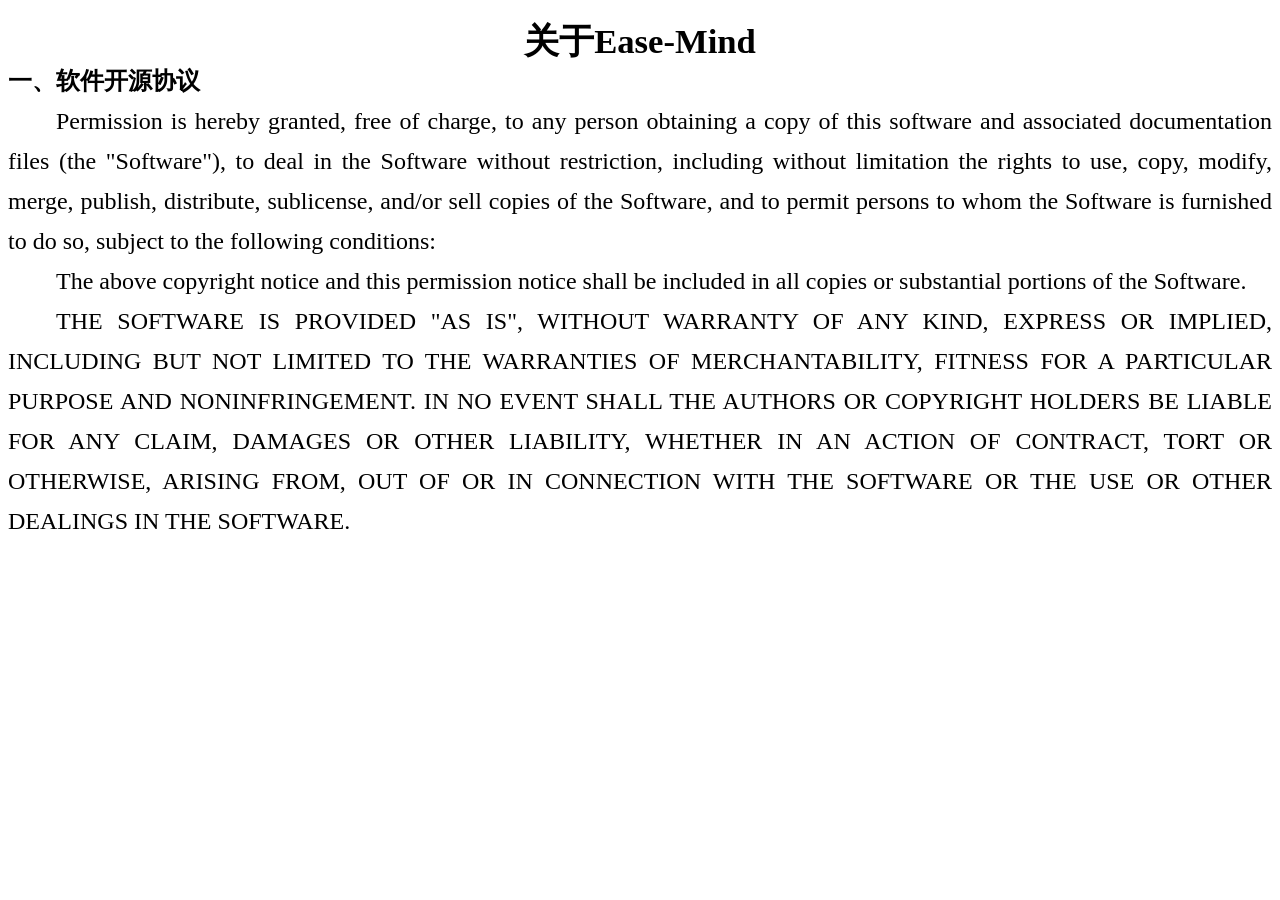
<file: frontend/关于Ease.html>
<html xmlns:o="urn:schemas-microsoft-com:office:office" xmlns:w="urn:schemas-microsoft-com:office:word" xmlns:dt="uuid:C2F41010-65B3-11d1-A29F-00AA00C14882" xmlns="http://www.w3.org/TR/REC-html40"><head><meta http-equiv=Content-Type  content="text/html; charset=utf-8" ><meta name=ProgId  content=Word.Document ><meta name=Generator  content="Microsoft Word 14" ><meta name=Originator  content="Microsoft Word 14" ><link rel=File-List  href="关于Ease.files/filelist.xml" ><title></title><!--[if gte mso 9]><xml><o:DocumentProperties><o:Author>宋梓辰</o:Author><o:LastAuthor>宋梓辰</o:LastAuthor><o:Revision>1</o:Revision><o:Pages>1</o:Pages><o:Lines>1</o:Lines><o:Paragraphs>1</o:Paragraphs></o:DocumentProperties><o:CustomDocumentProperties><o:KSOProductBuildVer dt:dt="string" >2052-12.1.26026.26026</o:KSOProductBuildVer><o:ICV dt:dt="string" >888C8655E4CFD78D5E05536A866CB42E_43</o:ICV></o:CustomDocumentProperties></xml><![endif]--><!--[if gte mso 9]><xml><o:OfficeDocumentSettings></o:OfficeDocumentSettings></xml><![endif]--><!--[if gte mso 9]><xml><w:WordDocument><w:BrowserLevel>MicrosoftInternetExplorer4</w:BrowserLevel><w:DisplayHorizontalDrawingGridEvery>0</w:DisplayHorizontalDrawingGridEvery><w:DisplayVerticalDrawingGridEvery>2</w:DisplayVerticalDrawingGridEvery><w:DocumentKind>DocumentNotSpecified</w:DocumentKind><w:DrawingGridVerticalSpacing>7.8 磅</w:DrawingGridVerticalSpacing><w:PunctuationKerning></w:PunctuationKerning><w:View>Web</w:View><w:Compatibility><w:AdjustLineHeightInTable/><w:DontGrowAutofit/><w:BalanceSingleByteDoubleByteWidth/><w:DoNotExpandShiftReturn/><w:UseFELayout/></w:Compatibility><w:Zoom>0</w:Zoom></w:WordDocument></xml><![endif]--><!--[if gte mso 9]><xml><w:LatentStyles DefLockedState="false"  DefUnhideWhenUsed="true"  DefSemiHidden="true"  DefQFormat="false"  DefPriority="99"  LatentStyleCount="260" >
<w:LsdException Locked="false"  Priority="99"  SemiHidden="false"  Name="Normal" ></w:LsdException>
<w:LsdException Locked="false"  Priority="0"  SemiHidden="false"  UnhideWhenUsed="false"  QFormat="true"  Name="heading 1" ></w:LsdException>
<w:LsdException Locked="false"  Priority="0"  SemiHidden="false"  UnhideWhenUsed="false"  QFormat="true"  Name="heading 2" ></w:LsdException>
<w:LsdException Locked="false"  Priority="0"  SemiHidden="false"  UnhideWhenUsed="false"  QFormat="true"  Name="heading 3" ></w:LsdException>
<w:LsdException Locked="false"  Priority="0"  SemiHidden="false"  UnhideWhenUsed="false"  QFormat="true"  Name="heading 4" ></w:LsdException>
<w:LsdException Locked="false"  Priority="0"  SemiHidden="false"  UnhideWhenUsed="false"  QFormat="true"  Name="heading 5" ></w:LsdException>
<w:LsdException Locked="false"  Priority="0"  SemiHidden="false"  UnhideWhenUsed="false"  QFormat="true"  Name="heading 6" ></w:LsdException>
<w:LsdException Locked="false"  Priority="0"  SemiHidden="false"  UnhideWhenUsed="false"  QFormat="true"  Name="heading 7" ></w:LsdException>
<w:LsdException Locked="false"  Priority="0"  SemiHidden="false"  UnhideWhenUsed="false"  QFormat="true"  Name="heading 8" ></w:LsdException>
<w:LsdException Locked="false"  Priority="0"  SemiHidden="false"  UnhideWhenUsed="false"  QFormat="true"  Name="heading 9" ></w:LsdException>
<w:LsdException Locked="false"  Priority="0"  SemiHidden="false"  UnhideWhenUsed="false"  Name="index 1" ></w:LsdException>
<w:LsdException Locked="false"  Priority="0"  SemiHidden="false"  UnhideWhenUsed="false"  Name="index 2" ></w:LsdException>
<w:LsdException Locked="false"  Priority="0"  SemiHidden="false"  UnhideWhenUsed="false"  Name="index 3" ></w:LsdException>
<w:LsdException Locked="false"  Priority="0"  SemiHidden="false"  UnhideWhenUsed="false"  Name="index 4" ></w:LsdException>
<w:LsdException Locked="false"  Priority="0"  SemiHidden="false"  UnhideWhenUsed="false"  Name="index 5" ></w:LsdException>
<w:LsdException Locked="false"  Priority="0"  SemiHidden="false"  UnhideWhenUsed="false"  Name="index 6" ></w:LsdException>
<w:LsdException Locked="false"  Priority="0"  SemiHidden="false"  UnhideWhenUsed="false"  Name="index 7" ></w:LsdException>
<w:LsdException Locked="false"  Priority="0"  SemiHidden="false"  UnhideWhenUsed="false"  Name="index 8" ></w:LsdException>
<w:LsdException Locked="false"  Priority="0"  SemiHidden="false"  UnhideWhenUsed="false"  Name="index 9" ></w:LsdException>
<w:LsdException Locked="false"  Priority="0"  SemiHidden="false"  UnhideWhenUsed="false"  Name="toc 1" ></w:LsdException>
<w:LsdException Locked="false"  Priority="0"  SemiHidden="false"  UnhideWhenUsed="false"  Name="toc 2" ></w:LsdException>
<w:LsdException Locked="false"  Priority="0"  SemiHidden="false"  UnhideWhenUsed="false"  Name="toc 3" ></w:LsdException>
<w:LsdException Locked="false"  Priority="0"  SemiHidden="false"  UnhideWhenUsed="false"  Name="toc 4" ></w:LsdException>
<w:LsdException Locked="false"  Priority="0"  SemiHidden="false"  UnhideWhenUsed="false"  Name="toc 5" ></w:LsdException>
<w:LsdException Locked="false"  Priority="0"  SemiHidden="false"  UnhideWhenUsed="false"  Name="toc 6" ></w:LsdException>
<w:LsdException Locked="false"  Priority="0"  SemiHidden="false"  UnhideWhenUsed="false"  Name="toc 7" ></w:LsdException>
<w:LsdException Locked="false"  Priority="0"  SemiHidden="false"  UnhideWhenUsed="false"  Name="toc 8" ></w:LsdException>
<w:LsdException Locked="false"  Priority="0"  SemiHidden="false"  UnhideWhenUsed="false"  Name="toc 9" ></w:LsdException>
<w:LsdException Locked="false"  Priority="0"  SemiHidden="false"  UnhideWhenUsed="false"  Name="Normal Indent" ></w:LsdException>
<w:LsdException Locked="false"  Priority="0"  SemiHidden="false"  UnhideWhenUsed="false"  Name="footnote text" ></w:LsdException>
<w:LsdException Locked="false"  Priority="0"  SemiHidden="false"  UnhideWhenUsed="false"  Name="annotation text" ></w:LsdException>
<w:LsdException Locked="false"  Priority="0"  SemiHidden="false"  UnhideWhenUsed="false"  Name="header" ></w:LsdException>
<w:LsdException Locked="false"  Priority="0"  SemiHidden="false"  UnhideWhenUsed="false"  Name="footer" ></w:LsdException>
<w:LsdException Locked="false"  Priority="0"  SemiHidden="false"  UnhideWhenUsed="false"  Name="index heading" ></w:LsdException>
<w:LsdException Locked="false"  Priority="0"  SemiHidden="false"  UnhideWhenUsed="false"  QFormat="true"  Name="caption" ></w:LsdException>
<w:LsdException Locked="false"  Priority="0"  SemiHidden="false"  UnhideWhenUsed="false"  Name="table of figures" ></w:LsdException>
<w:LsdException Locked="false"  Priority="0"  SemiHidden="false"  UnhideWhenUsed="false"  Name="envelope address" ></w:LsdException>
<w:LsdException Locked="false"  Priority="0"  SemiHidden="false"  UnhideWhenUsed="false"  Name="envelope return" ></w:LsdException>
<w:LsdException Locked="false"  Priority="0"  SemiHidden="false"  UnhideWhenUsed="false"  Name="footnote reference" ></w:LsdException>
<w:LsdException Locked="false"  Priority="0"  SemiHidden="false"  UnhideWhenUsed="false"  Name="annotation reference" ></w:LsdException>
<w:LsdException Locked="false"  Priority="0"  SemiHidden="false"  UnhideWhenUsed="false"  Name="line number" ></w:LsdException>
<w:LsdException Locked="false"  Priority="0"  SemiHidden="false"  UnhideWhenUsed="false"  Name="page number" ></w:LsdException>
<w:LsdException Locked="false"  Priority="0"  SemiHidden="false"  UnhideWhenUsed="false"  Name="endnote reference" ></w:LsdException>
<w:LsdException Locked="false"  Priority="0"  SemiHidden="false"  UnhideWhenUsed="false"  Name="endnote text" ></w:LsdException>
<w:LsdException Locked="false"  Priority="0"  SemiHidden="false"  UnhideWhenUsed="false"  Name="table of authorities" ></w:LsdException>
<w:LsdException Locked="false"  Priority="0"  SemiHidden="false"  UnhideWhenUsed="false"  Name="macro" ></w:LsdException>
<w:LsdException Locked="false"  Priority="0"  SemiHidden="false"  UnhideWhenUsed="false"  Name="toa heading" ></w:LsdException>
<w:LsdException Locked="false"  Priority="0"  SemiHidden="false"  UnhideWhenUsed="false"  Name="List" ></w:LsdException>
<w:LsdException Locked="false"  Priority="0"  SemiHidden="false"  UnhideWhenUsed="false"  Name="List Bullet" ></w:LsdException>
<w:LsdException Locked="false"  Priority="0"  SemiHidden="false"  UnhideWhenUsed="false"  Name="List Number" ></w:LsdException>
<w:LsdException Locked="false"  Priority="0"  SemiHidden="false"  UnhideWhenUsed="false"  Name="List 2" ></w:LsdException>
<w:LsdException Locked="false"  Priority="0"  SemiHidden="false"  UnhideWhenUsed="false"  Name="List 3" ></w:LsdException>
<w:LsdException Locked="false"  Priority="0"  SemiHidden="false"  UnhideWhenUsed="false"  Name="List 4" ></w:LsdException>
<w:LsdException Locked="false"  Priority="0"  SemiHidden="false"  UnhideWhenUsed="false"  Name="List 5" ></w:LsdException>
<w:LsdException Locked="false"  Priority="0"  SemiHidden="false"  UnhideWhenUsed="false"  Name="List Bullet 2" ></w:LsdException>
<w:LsdException Locked="false"  Priority="0"  SemiHidden="false"  UnhideWhenUsed="false"  Name="List Bullet 3" ></w:LsdException>
<w:LsdException Locked="false"  Priority="0"  SemiHidden="false"  UnhideWhenUsed="false"  Name="List Bullet 4" ></w:LsdException>
<w:LsdException Locked="false"  Priority="0"  SemiHidden="false"  UnhideWhenUsed="false"  Name="List Bullet 5" ></w:LsdException>
<w:LsdException Locked="false"  Priority="0"  SemiHidden="false"  UnhideWhenUsed="false"  Name="List Number 2" ></w:LsdException>
<w:LsdException Locked="false"  Priority="0"  SemiHidden="false"  UnhideWhenUsed="false"  Name="List Number 3" ></w:LsdException>
<w:LsdException Locked="false"  Priority="0"  SemiHidden="false"  UnhideWhenUsed="false"  Name="List Number 4" ></w:LsdException>
<w:LsdException Locked="false"  Priority="0"  SemiHidden="false"  UnhideWhenUsed="false"  Name="List Number 5" ></w:LsdException>
<w:LsdException Locked="false"  Priority="0"  SemiHidden="false"  UnhideWhenUsed="false"  QFormat="true"  Name="Title" ></w:LsdException>
<w:LsdException Locked="false"  Priority="0"  SemiHidden="false"  UnhideWhenUsed="false"  Name="Closing" ></w:LsdException>
<w:LsdException Locked="false"  Priority="0"  SemiHidden="false"  UnhideWhenUsed="false"  Name="Signature" ></w:LsdException>
<w:LsdException Locked="false"  Priority="99"  SemiHidden="false"  Name="Default Paragraph Font" ></w:LsdException>
<w:LsdException Locked="false"  Priority="0"  SemiHidden="false"  UnhideWhenUsed="false"  Name="Body Text" ></w:LsdException>
<w:LsdException Locked="false"  Priority="0"  SemiHidden="false"  UnhideWhenUsed="false"  Name="Body Text Indent" ></w:LsdException>
<w:LsdException Locked="false"  Priority="0"  SemiHidden="false"  UnhideWhenUsed="false"  Name="List Continue" ></w:LsdException>
<w:LsdException Locked="false"  Priority="0"  SemiHidden="false"  UnhideWhenUsed="false"  Name="List Continue 2" ></w:LsdException>
<w:LsdException Locked="false"  Priority="0"  SemiHidden="false"  UnhideWhenUsed="false"  Name="List Continue 3" ></w:LsdException>
<w:LsdException Locked="false"  Priority="0"  SemiHidden="false"  UnhideWhenUsed="false"  Name="List Continue 4" ></w:LsdException>
<w:LsdException Locked="false"  Priority="0"  SemiHidden="false"  UnhideWhenUsed="false"  Name="List Continue 5" ></w:LsdException>
<w:LsdException Locked="false"  Priority="0"  SemiHidden="false"  UnhideWhenUsed="false"  Name="Message Header" ></w:LsdException>
<w:LsdException Locked="false"  Priority="0"  SemiHidden="false"  UnhideWhenUsed="false"  QFormat="true"  Name="Subtitle" ></w:LsdException>
<w:LsdException Locked="false"  Priority="0"  SemiHidden="false"  UnhideWhenUsed="false"  Name="Salutation" ></w:LsdException>
<w:LsdException Locked="false"  Priority="0"  SemiHidden="false"  UnhideWhenUsed="false"  Name="Date" ></w:LsdException>
<w:LsdException Locked="false"  Priority="0"  SemiHidden="false"  UnhideWhenUsed="false"  Name="Body Text First Indent" ></w:LsdException>
<w:LsdException Locked="false"  Priority="0"  SemiHidden="false"  UnhideWhenUsed="false"  Name="Body Text First Indent 2" ></w:LsdException>
<w:LsdException Locked="false"  Priority="0"  SemiHidden="false"  UnhideWhenUsed="false"  Name="Note Heading" ></w:LsdException>
<w:LsdException Locked="false"  Priority="0"  SemiHidden="false"  UnhideWhenUsed="false"  Name="Body Text 2" ></w:LsdException>
<w:LsdException Locked="false"  Priority="0"  SemiHidden="false"  UnhideWhenUsed="false"  Name="Body Text 3" ></w:LsdException>
<w:LsdException Locked="false"  Priority="0"  SemiHidden="false"  UnhideWhenUsed="false"  Name="Body Text Indent 2" ></w:LsdException>
<w:LsdException Locked="false"  Priority="0"  SemiHidden="false"  UnhideWhenUsed="false"  Name="Body Text Indent 3" ></w:LsdException>
<w:LsdException Locked="false"  Priority="0"  SemiHidden="false"  UnhideWhenUsed="false"  Name="Block Text" ></w:LsdException>
<w:LsdException Locked="false"  Priority="0"  SemiHidden="false"  UnhideWhenUsed="false"  Name="Hyperlink" ></w:LsdException>
<w:LsdException Locked="false"  Priority="0"  SemiHidden="false"  UnhideWhenUsed="false"  Name="FollowedHyperlink" ></w:LsdException>
<w:LsdException Locked="false"  Priority="0"  SemiHidden="false"  UnhideWhenUsed="false"  QFormat="true"  Name="Strong" ></w:LsdException>
<w:LsdException Locked="false"  Priority="0"  SemiHidden="false"  UnhideWhenUsed="false"  QFormat="true"  Name="Emphasis" ></w:LsdException>
<w:LsdException Locked="false"  Priority="0"  SemiHidden="false"  UnhideWhenUsed="false"  Name="Document Map" ></w:LsdException>
<w:LsdException Locked="false"  Priority="0"  SemiHidden="false"  UnhideWhenUsed="false"  Name="Plain Text" ></w:LsdException>
<w:LsdException Locked="false"  Priority="0"  SemiHidden="false"  UnhideWhenUsed="false"  Name="E-mail Signature" ></w:LsdException>
<w:LsdException Locked="false"  Priority="0"  SemiHidden="false"  UnhideWhenUsed="false"  Name="Normal (Web)" ></w:LsdException>
<w:LsdException Locked="false"  Priority="0"  SemiHidden="false"  UnhideWhenUsed="false"  Name="HTML Acronym" ></w:LsdException>
<w:LsdException Locked="false"  Priority="0"  SemiHidden="false"  UnhideWhenUsed="false"  Name="HTML Address" ></w:LsdException>
<w:LsdException Locked="false"  Priority="0"  SemiHidden="false"  UnhideWhenUsed="false"  Name="HTML Cite" ></w:LsdException>
<w:LsdException Locked="false"  Priority="0"  SemiHidden="false"  UnhideWhenUsed="false"  Name="HTML Code" ></w:LsdException>
<w:LsdException Locked="false"  Priority="0"  SemiHidden="false"  UnhideWhenUsed="false"  Name="HTML Definition" ></w:LsdException>
<w:LsdException Locked="false"  Priority="0"  SemiHidden="false"  UnhideWhenUsed="false"  Name="HTML Keyboard" ></w:LsdException>
<w:LsdException Locked="false"  Priority="0"  SemiHidden="false"  UnhideWhenUsed="false"  Name="HTML Preformatted" ></w:LsdException>
<w:LsdException Locked="false"  Priority="0"  SemiHidden="false"  UnhideWhenUsed="false"  Name="HTML Sample" ></w:LsdException>
<w:LsdException Locked="false"  Priority="0"  SemiHidden="false"  UnhideWhenUsed="false"  Name="HTML Typewriter" ></w:LsdException>
<w:LsdException Locked="false"  Priority="0"  SemiHidden="false"  UnhideWhenUsed="false"  Name="HTML Variable" ></w:LsdException>
<w:LsdException Locked="false"  Priority="99"  SemiHidden="false"  Name="Normal Table" ></w:LsdException>
<w:LsdException Locked="false"  Priority="0"  SemiHidden="false"  UnhideWhenUsed="false"  Name="annotation subject" ></w:LsdException>
<w:LsdException Locked="false"  Priority="99"  SemiHidden="false"  Name="No List" ></w:LsdException>
<w:LsdException Locked="false"  Priority="99"  SemiHidden="false"  Name="1 / a / i" ></w:LsdException>
<w:LsdException Locked="false"  Priority="99"  SemiHidden="false"  Name="1 / 1.1 / 1.1.1" ></w:LsdException>
<w:LsdException Locked="false"  Priority="99"  SemiHidden="false"  Name="Article / Section" ></w:LsdException>
<w:LsdException Locked="false"  Priority="99"  SemiHidden="false"  Name="Table Simple 1" ></w:LsdException>
<w:LsdException Locked="false"  Priority="99"  SemiHidden="false"  Name="Table Simple 2" ></w:LsdException>
<w:LsdException Locked="false"  Priority="99"  SemiHidden="false"  Name="Table Simple 3" ></w:LsdException>
<w:LsdException Locked="false"  Priority="99"  SemiHidden="false"  Name="Table Classic 1" ></w:LsdException>
<w:LsdException Locked="false"  Priority="99"  SemiHidden="false"  Name="Table Classic 2" ></w:LsdException>
<w:LsdException Locked="false"  Priority="99"  SemiHidden="false"  Name="Table Classic 3" ></w:LsdException>
<w:LsdException Locked="false"  Priority="99"  SemiHidden="false"  Name="Table Classic 4" ></w:LsdException>
<w:LsdException Locked="false"  Priority="99"  SemiHidden="false"  Name="Table Colorful 1" ></w:LsdException>
<w:LsdException Locked="false"  Priority="99"  SemiHidden="false"  Name="Table Colorful 2" ></w:LsdException>
<w:LsdException Locked="false"  Priority="99"  SemiHidden="false"  Name="Table Colorful 3" ></w:LsdException>
<w:LsdException Locked="false"  Priority="99"  SemiHidden="false"  Name="Table Columns 1" ></w:LsdException>
<w:LsdException Locked="false"  Priority="99"  SemiHidden="false"  Name="Table Columns 2" ></w:LsdException>
<w:LsdException Locked="false"  Priority="99"  SemiHidden="false"  Name="Table Columns 3" ></w:LsdException>
<w:LsdException Locked="false"  Priority="99"  SemiHidden="false"  Name="Table Columns 4" ></w:LsdException>
<w:LsdException Locked="false"  Priority="99"  SemiHidden="false"  Name="Table Columns 5" ></w:LsdException>
<w:LsdException Locked="false"  Priority="99"  SemiHidden="false"  Name="Table Grid 1" ></w:LsdException>
<w:LsdException Locked="false"  Priority="99"  SemiHidden="false"  Name="Table Grid 2" ></w:LsdException>
<w:LsdException Locked="false"  Priority="99"  SemiHidden="false"  Name="Table Grid 3" ></w:LsdException>
<w:LsdException Locked="false"  Priority="99"  SemiHidden="false"  Name="Table Grid 4" ></w:LsdException>
<w:LsdException Locked="false"  Priority="99"  SemiHidden="false"  Name="Table Grid 5" ></w:LsdException>
<w:LsdException Locked="false"  Priority="99"  SemiHidden="false"  Name="Table Grid 6" ></w:LsdException>
<w:LsdException Locked="false"  Priority="99"  SemiHidden="false"  Name="Table Grid 7" ></w:LsdException>
<w:LsdException Locked="false"  Priority="99"  SemiHidden="false"  Name="Table Grid 8" ></w:LsdException>
<w:LsdException Locked="false"  Priority="99"  SemiHidden="false"  Name="Table List 1" ></w:LsdException>
<w:LsdException Locked="false"  Priority="99"  SemiHidden="false"  Name="Table List 2" ></w:LsdException>
<w:LsdException Locked="false"  Priority="99"  SemiHidden="false"  Name="Table List 3" ></w:LsdException>
<w:LsdException Locked="false"  Priority="99"  SemiHidden="false"  Name="Table List 4" ></w:LsdException>
<w:LsdException Locked="false"  Priority="99"  SemiHidden="false"  Name="Table List 5" ></w:LsdException>
<w:LsdException Locked="false"  Priority="99"  SemiHidden="false"  Name="Table List 6" ></w:LsdException>
<w:LsdException Locked="false"  Priority="99"  SemiHidden="false"  Name="Table List 7" ></w:LsdException>
<w:LsdException Locked="false"  Priority="99"  SemiHidden="false"  Name="Table List 8" ></w:LsdException>
<w:LsdException Locked="false"  Priority="99"  SemiHidden="false"  Name="Table 3D effects 1" ></w:LsdException>
<w:LsdException Locked="false"  Priority="99"  SemiHidden="false"  Name="Table 3D effects 2" ></w:LsdException>
<w:LsdException Locked="false"  Priority="99"  SemiHidden="false"  Name="Table 3D effects 3" ></w:LsdException>
<w:LsdException Locked="false"  Priority="99"  SemiHidden="false"  Name="Table Contemporary" ></w:LsdException>
<w:LsdException Locked="false"  Priority="99"  SemiHidden="false"  Name="Table Elegant" ></w:LsdException>
<w:LsdException Locked="false"  Priority="99"  SemiHidden="false"  Name="Table Professional" ></w:LsdException>
<w:LsdException Locked="false"  Priority="99"  SemiHidden="false"  Name="Table Subtle 1" ></w:LsdException>
<w:LsdException Locked="false"  Priority="99"  SemiHidden="false"  Name="Table Subtle 2" ></w:LsdException>
<w:LsdException Locked="false"  Priority="99"  SemiHidden="false"  Name="Table Web 1" ></w:LsdException>
<w:LsdException Locked="false"  Priority="99"  SemiHidden="false"  Name="Table Web 2" ></w:LsdException>
<w:LsdException Locked="false"  Priority="99"  SemiHidden="false"  Name="Table Web 3" ></w:LsdException>
<w:LsdException Locked="false"  Priority="0"  SemiHidden="false"  UnhideWhenUsed="false"  Name="Balloon Text" ></w:LsdException>
<w:LsdException Locked="false"  Priority="99"  SemiHidden="false"  Name="Table Grid" ></w:LsdException>
<w:LsdException Locked="false"  Priority="99"  SemiHidden="false"  Name="Table Theme" ></w:LsdException>
<w:LsdException Locked="false"  Priority="99"  SemiHidden="false"  Name="Placeholder Text" ></w:LsdException>
<w:LsdException Locked="false"  Priority="99"  SemiHidden="false"  Name="No Spacing" ></w:LsdException>
<w:LsdException Locked="false"  Priority="99"  SemiHidden="false"  Name="Light Shading" ></w:LsdException>
<w:LsdException Locked="false"  Priority="99"  SemiHidden="false"  Name="Light List" ></w:LsdException>
<w:LsdException Locked="false"  Priority="99"  SemiHidden="false"  Name="Light Grid" ></w:LsdException>
<w:LsdException Locked="false"  Priority="99"  SemiHidden="false"  Name="Medium Shading 1" ></w:LsdException>
<w:LsdException Locked="false"  Priority="99"  SemiHidden="false"  Name="Medium Shading 2" ></w:LsdException>
<w:LsdException Locked="false"  Priority="99"  SemiHidden="false"  Name="Medium List 1" ></w:LsdException>
<w:LsdException Locked="false"  Priority="99"  SemiHidden="false"  Name="Medium List 2" ></w:LsdException>
<w:LsdException Locked="false"  Priority="99"  SemiHidden="false"  Name="Medium Grid 1" ></w:LsdException>
<w:LsdException Locked="false"  Priority="99"  SemiHidden="false"  Name="Medium Grid 2" ></w:LsdException>
<w:LsdException Locked="false"  Priority="99"  SemiHidden="false"  Name="Medium Grid 3" ></w:LsdException>
<w:LsdException Locked="false"  Priority="99"  SemiHidden="false"  Name="Dark List" ></w:LsdException>
<w:LsdException Locked="false"  Priority="99"  SemiHidden="false"  Name="Colorful Shading" ></w:LsdException>
<w:LsdException Locked="false"  Priority="99"  SemiHidden="false"  Name="Colorful List" ></w:LsdException>
<w:LsdException Locked="false"  Priority="99"  SemiHidden="false"  Name="Colorful Grid" ></w:LsdException>
<w:LsdException Locked="false"  Priority="99"  SemiHidden="false"  Name="Light Shading Accent 1" ></w:LsdException>
<w:LsdException Locked="false"  Priority="99"  SemiHidden="false"  Name="Light List Accent 1" ></w:LsdException>
<w:LsdException Locked="false"  Priority="99"  SemiHidden="false"  Name="Light Grid Accent 1" ></w:LsdException>
<w:LsdException Locked="false"  Priority="99"  SemiHidden="false"  Name="Medium Shading 1 Accent 1" ></w:LsdException>
<w:LsdException Locked="false"  Priority="99"  SemiHidden="false"  Name="Medium Shading 2 Accent 1" ></w:LsdException>
<w:LsdException Locked="false"  Priority="99"  SemiHidden="false"  Name="Medium List 1 Accent 1" ></w:LsdException>
<w:LsdException Locked="false"  Priority="99"  SemiHidden="false"  Name="List Paragraph" ></w:LsdException>
<w:LsdException Locked="false"  Priority="99"  SemiHidden="false"  Name="Quote" ></w:LsdException>
<w:LsdException Locked="false"  Priority="99"  SemiHidden="false"  Name="Intense Quote" ></w:LsdException>
<w:LsdException Locked="false"  Priority="99"  SemiHidden="false"  Name="Medium List 2 Accent 1" ></w:LsdException>
<w:LsdException Locked="false"  Priority="99"  SemiHidden="false"  Name="Medium Grid 1 Accent 1" ></w:LsdException>
<w:LsdException Locked="false"  Priority="99"  SemiHidden="false"  Name="Medium Grid 2 Accent 1" ></w:LsdException>
<w:LsdException Locked="false"  Priority="99"  SemiHidden="false"  Name="Medium Grid 3 Accent 1" ></w:LsdException>
<w:LsdException Locked="false"  Priority="99"  SemiHidden="false"  Name="Dark List Accent 1" ></w:LsdException>
<w:LsdException Locked="false"  Priority="99"  SemiHidden="false"  Name="Colorful Shading Accent 1" ></w:LsdException>
<w:LsdException Locked="false"  Priority="99"  SemiHidden="false"  Name="Colorful List Accent 1" ></w:LsdException>
<w:LsdException Locked="false"  Priority="99"  SemiHidden="false"  Name="Colorful Grid Accent 1" ></w:LsdException>
<w:LsdException Locked="false"  Priority="99"  SemiHidden="false"  Name="Light Shading Accent 2" ></w:LsdException>
<w:LsdException Locked="false"  Priority="99"  SemiHidden="false"  Name="Light List Accent 2" ></w:LsdException>
<w:LsdException Locked="false"  Priority="99"  SemiHidden="false"  Name="Light Grid Accent 2" ></w:LsdException>
<w:LsdException Locked="false"  Priority="99"  SemiHidden="false"  Name="Medium Shading 1 Accent 2" ></w:LsdException>
<w:LsdException Locked="false"  Priority="99"  SemiHidden="false"  Name="Medium Shading 2 Accent 2" ></w:LsdException>
<w:LsdException Locked="false"  Priority="99"  SemiHidden="false"  Name="Medium List 1 Accent 2" ></w:LsdException>
<w:LsdException Locked="false"  Priority="99"  SemiHidden="false"  Name="Medium List 2 Accent 2" ></w:LsdException>
<w:LsdException Locked="false"  Priority="99"  SemiHidden="false"  Name="Medium Grid 1 Accent 2" ></w:LsdException>
<w:LsdException Locked="false"  Priority="99"  SemiHidden="false"  Name="Medium Grid 2 Accent 2" ></w:LsdException>
<w:LsdException Locked="false"  Priority="99"  SemiHidden="false"  Name="Medium Grid 3 Accent 2" ></w:LsdException>
<w:LsdException Locked="false"  Priority="99"  SemiHidden="false"  Name="Dark List Accent 2" ></w:LsdException>
<w:LsdException Locked="false"  Priority="99"  SemiHidden="false"  Name="Colorful Shading Accent 2" ></w:LsdException>
<w:LsdException Locked="false"  Priority="99"  SemiHidden="false"  Name="Colorful List Accent 2" ></w:LsdException>
<w:LsdException Locked="false"  Priority="99"  SemiHidden="false"  Name="Colorful Grid Accent 2" ></w:LsdException>
<w:LsdException Locked="false"  Priority="99"  SemiHidden="false"  Name="Light Shading Accent 3" ></w:LsdException>
<w:LsdException Locked="false"  Priority="99"  SemiHidden="false"  Name="Light List Accent 3" ></w:LsdException>
<w:LsdException Locked="false"  Priority="99"  SemiHidden="false"  Name="Light Grid Accent 3" ></w:LsdException>
<w:LsdException Locked="false"  Priority="99"  SemiHidden="false"  Name="Medium Shading 1 Accent 3" ></w:LsdException>
<w:LsdException Locked="false"  Priority="99"  SemiHidden="false"  Name="Medium Shading 2 Accent 3" ></w:LsdException>
<w:LsdException Locked="false"  Priority="99"  SemiHidden="false"  Name="Medium List 1 Accent 3" ></w:LsdException>
<w:LsdException Locked="false"  Priority="99"  SemiHidden="false"  Name="Medium List 2 Accent 3" ></w:LsdException>
<w:LsdException Locked="false"  Priority="99"  SemiHidden="false"  Name="Medium Grid 1 Accent 3" ></w:LsdException>
<w:LsdException Locked="false"  Priority="99"  SemiHidden="false"  Name="Medium Grid 2 Accent 3" ></w:LsdException>
<w:LsdException Locked="false"  Priority="99"  SemiHidden="false"  Name="Medium Grid 3 Accent 3" ></w:LsdException>
<w:LsdException Locked="false"  Priority="99"  SemiHidden="false"  Name="Dark List Accent 3" ></w:LsdException>
<w:LsdException Locked="false"  Priority="99"  SemiHidden="false"  Name="Colorful Shading Accent 3" ></w:LsdException>
<w:LsdException Locked="false"  Priority="99"  SemiHidden="false"  Name="Colorful List Accent 3" ></w:LsdException>
<w:LsdException Locked="false"  Priority="99"  SemiHidden="false"  Name="Colorful Grid Accent 3" ></w:LsdException>
<w:LsdException Locked="false"  Priority="99"  SemiHidden="false"  Name="Light Shading Accent 4" ></w:LsdException>
<w:LsdException Locked="false"  Priority="99"  SemiHidden="false"  Name="Light List Accent 4" ></w:LsdException>
<w:LsdException Locked="false"  Priority="99"  SemiHidden="false"  Name="Light Grid Accent 4" ></w:LsdException>
<w:LsdException Locked="false"  Priority="99"  SemiHidden="false"  Name="Medium Shading 1 Accent 4" ></w:LsdException>
<w:LsdException Locked="false"  Priority="99"  SemiHidden="false"  Name="Medium Shading 2 Accent 4" ></w:LsdException>
<w:LsdException Locked="false"  Priority="99"  SemiHidden="false"  Name="Medium List 1 Accent 4" ></w:LsdException>
<w:LsdException Locked="false"  Priority="99"  SemiHidden="false"  Name="Medium List 2 Accent 4" ></w:LsdException>
<w:LsdException Locked="false"  Priority="99"  SemiHidden="false"  Name="Medium Grid 1 Accent 4" ></w:LsdException>
<w:LsdException Locked="false"  Priority="99"  SemiHidden="false"  Name="Medium Grid 2 Accent 4" ></w:LsdException>
<w:LsdException Locked="false"  Priority="99"  SemiHidden="false"  Name="Medium Grid 3 Accent 4" ></w:LsdException>
<w:LsdException Locked="false"  Priority="99"  SemiHidden="false"  Name="Dark List Accent 4" ></w:LsdException>
<w:LsdException Locked="false"  Priority="99"  SemiHidden="false"  Name="Colorful Shading Accent 4" ></w:LsdException>
<w:LsdException Locked="false"  Priority="99"  SemiHidden="false"  Name="Colorful List Accent 4" ></w:LsdException>
<w:LsdException Locked="false"  Priority="99"  SemiHidden="false"  Name="Colorful Grid Accent 4" ></w:LsdException>
<w:LsdException Locked="false"  Priority="99"  SemiHidden="false"  Name="Light Shading Accent 5" ></w:LsdException>
<w:LsdException Locked="false"  Priority="99"  SemiHidden="false"  Name="Light List Accent 5" ></w:LsdException>
<w:LsdException Locked="false"  Priority="99"  SemiHidden="false"  Name="Light Grid Accent 5" ></w:LsdException>
<w:LsdException Locked="false"  Priority="99"  SemiHidden="false"  Name="Medium Shading 1 Accent 5" ></w:LsdException>
<w:LsdException Locked="false"  Priority="99"  SemiHidden="false"  Name="Medium Shading 2 Accent 5" ></w:LsdException>
<w:LsdException Locked="false"  Priority="99"  SemiHidden="false"  Name="Medium List 1 Accent 5" ></w:LsdException>
<w:LsdException Locked="false"  Priority="99"  SemiHidden="false"  Name="Medium List 2 Accent 5" ></w:LsdException>
<w:LsdException Locked="false"  Priority="99"  SemiHidden="false"  Name="Medium Grid 1 Accent 5" ></w:LsdException>
<w:LsdException Locked="false"  Priority="99"  SemiHidden="false"  Name="Medium Grid 2 Accent 5" ></w:LsdException>
<w:LsdException Locked="false"  Priority="99"  SemiHidden="false"  Name="Medium Grid 3 Accent 5" ></w:LsdException>
<w:LsdException Locked="false"  Priority="99"  SemiHidden="false"  Name="Dark List Accent 5" ></w:LsdException>
<w:LsdException Locked="false"  Priority="99"  SemiHidden="false"  Name="Colorful Shading Accent 5" ></w:LsdException>
<w:LsdException Locked="false"  Priority="99"  SemiHidden="false"  Name="Colorful List Accent 5" ></w:LsdException>
<w:LsdException Locked="false"  Priority="99"  SemiHidden="false"  Name="Colorful Grid Accent 5" ></w:LsdException>
<w:LsdException Locked="false"  Priority="99"  SemiHidden="false"  Name="Light Shading Accent 6" ></w:LsdException>
<w:LsdException Locked="false"  Priority="99"  SemiHidden="false"  Name="Light List Accent 6" ></w:LsdException>
<w:LsdException Locked="false"  Priority="99"  SemiHidden="false"  Name="Light Grid Accent 6" ></w:LsdException>
<w:LsdException Locked="false"  Priority="99"  SemiHidden="false"  Name="Medium Shading 1 Accent 6" ></w:LsdException>
<w:LsdException Locked="false"  Priority="99"  SemiHidden="false"  Name="Medium Shading 2 Accent 6" ></w:LsdException>
<w:LsdException Locked="false"  Priority="99"  SemiHidden="false"  Name="Medium List 1 Accent 6" ></w:LsdException>
<w:LsdException Locked="false"  Priority="99"  SemiHidden="false"  Name="Medium List 2 Accent 6" ></w:LsdException>
<w:LsdException Locked="false"  Priority="99"  SemiHidden="false"  Name="Medium Grid 1 Accent 6" ></w:LsdException>
<w:LsdException Locked="false"  Priority="99"  SemiHidden="false"  Name="Medium Grid 2 Accent 6" ></w:LsdException>
<w:LsdException Locked="false"  Priority="99"  SemiHidden="false"  Name="Medium Grid 3 Accent 6" ></w:LsdException>
<w:LsdException Locked="false"  Priority="99"  SemiHidden="false"  Name="Dark List Accent 6" ></w:LsdException>
<w:LsdException Locked="false"  Priority="99"  SemiHidden="false"  Name="Colorful Shading Accent 6" ></w:LsdException>
<w:LsdException Locked="false"  Priority="99"  SemiHidden="false"  Name="Colorful List Accent 6" ></w:LsdException>
<w:LsdException Locked="false"  Priority="99"  SemiHidden="false"  Name="Colorful Grid Accent 6" ></w:LsdException>
</w:LatentStyles></xml><![endif]--><style>
@font-face{
font-family:"Times New Roman";
}

@font-face{
font-family:"宋体";
}

@font-face{
font-family:"Wingdings";
}

@font-face{
font-family:"Calibri";
}

@font-face{
font-family:"黑体";
}

@font-face{
font-family:"Times New Roman Regular";
}

p.MsoNormal{
mso-style-name:正文;
mso-style-noshow:yes;
mso-style-parent:"";
margin-top:0.0000pt;
margin-right:0.0000pt;
margin-bottom:0.0000pt;
margin-left:0.0000pt;
mso-pagination:none;
text-align:justify;
text-justify:inter-ideograph;
font-family:Calibri;
mso-fareast-font-family:宋体;
mso-bidi-font-family:'Times New Roman';
font-size:10.5000pt;
mso-font-kerning:1.0000pt;
}

h1{
mso-style-name:"标题 1";
mso-style-next:正文;
margin-top:5.0000pt;
margin-right:0.0000pt;
margin-bottom:5.0000pt;
margin-left:0.0000pt;
mso-margin-top-alt:auto;
mso-margin-bottom-alt:auto;
mso-pagination:widow-orphan;
text-align:left;
font-family:宋体;
font-weight:bold;
font-size:24.0000pt;
mso-font-kerning:22.0000pt;
}

h2{
mso-style-name:"标题 2";
mso-style-next:正文;
margin-top:5.0000pt;
margin-right:0.0000pt;
margin-bottom:5.0000pt;
margin-left:0.0000pt;
mso-margin-top-alt:auto;
mso-margin-bottom-alt:auto;
mso-pagination:widow-orphan;
text-align:left;
font-family:宋体;
font-weight:bold;
font-size:18.0000pt;
}

h3{
mso-style-name:"标题 3";
mso-style-next:正文;
margin-top:5.0000pt;
margin-right:0.0000pt;
margin-bottom:5.0000pt;
margin-left:0.0000pt;
mso-margin-top-alt:auto;
mso-margin-bottom-alt:auto;
mso-pagination:widow-orphan;
text-align:left;
font-family:宋体;
font-weight:bold;
font-size:13.5000pt;
}

h4{
mso-style-name:"标题 4";
mso-style-next:正文;
margin-top:5.0000pt;
margin-right:0.0000pt;
margin-bottom:5.0000pt;
margin-left:0.0000pt;
mso-margin-top-alt:auto;
mso-margin-bottom-alt:auto;
mso-pagination:widow-orphan;
text-align:left;
font-family:宋体;
font-weight:bold;
font-size:12.0000pt;
}

h5{
mso-style-name:"标题 5";
mso-style-next:正文;
margin-top:5.0000pt;
margin-right:0.0000pt;
margin-bottom:5.0000pt;
margin-left:0.0000pt;
mso-margin-top-alt:auto;
mso-margin-bottom-alt:auto;
mso-pagination:widow-orphan;
text-align:left;
font-family:宋体;
font-weight:bold;
font-size:10.0000pt;
}

h6{
mso-style-name:"标题 6";
mso-style-next:正文;
margin-top:5.0000pt;
margin-right:0.0000pt;
margin-bottom:5.0000pt;
margin-left:0.0000pt;
mso-margin-top-alt:auto;
mso-margin-bottom-alt:auto;
mso-pagination:widow-orphan;
text-align:left;
font-family:宋体;
font-weight:bold;
font-size:7.5000pt;
}

span.10{
font-family:'Times New Roman';
}

span.15{
font-family:'Times New Roman';
}

p.p{
mso-style-name:"普通\(网站\)";
margin-top:5.0000pt;
margin-right:0.0000pt;
margin-bottom:5.0000pt;
margin-left:0.0000pt;
mso-margin-top-alt:auto;
mso-margin-bottom-alt:auto;
mso-pagination:widow-orphan;
text-align:left;
font-family:'Times New Roman';
font-size:12.0000pt;
}

p.pre{
mso-style-name:"HTML 预设格式";
margin-top:0.0000pt;
margin-right:0.0000pt;
margin-bottom:0.0000pt;
margin-left:0.0000pt;
tab-stops:left blank 45.8000pt left blank 91.6000pt left blank 137.4000pt left blank 183.2000pt left blank 229.0000pt left blank 274.8000pt left blank 320.6000pt left blank 366.4000pt left blank 412.2000pt left blank 458.0000pt left blank 503.8000pt left blank 549.6000pt left blank 595.4000pt left blank 641.2000pt left blank 687.0000pt left blank 732.8000pt ;
mso-pagination:widow-orphan;
text-align:left;
font-family:宋体;
font-size:12.0000pt;
}

span.msoIns{
mso-style-type:export-only;
mso-style-name:"";
text-decoration:underline;
text-underline:single;
color:blue;
}

span.msoDel{
mso-style-type:export-only;
mso-style-name:"";
text-decoration:line-through;
color:red;
}

table.MsoNormalTable{
mso-style-name:普通表格;
mso-style-parent:"";
mso-style-noshow:yes;
mso-tstyle-rowband-size:0;
mso-tstyle-colband-size:0;
mso-padding-alt:0.0000pt 5.4000pt 0.0000pt 5.4000pt;
mso-para-margin:0pt;
mso-para-margin-bottom:.0001pt;
mso-pagination:widow-orphan;
font-family:'Times New Roman';
font-size:10.0000pt;
mso-ansi-language:#0400;
mso-fareast-language:#0400;
mso-bidi-language:#0400;
}
@page{mso-page-border-surround-header:no;
	mso-page-border-surround-footer:no;
	mso-facing-pages:yes;}@page Section0{
margin-top:56.7000pt;
margin-bottom:56.7000pt;
margin-left:56.7000pt;
margin-right:141.7500pt;
size:521.5500pt 737.0000pt;
layout-grid:15.6000pt;
mso-header-margin:42.5500pt;
mso-footer-margin:49.6000pt;
}
div.Section0{page:Section0;}</style></head><body style="tab-interval:21pt;text-justify-trim:punctuation;" ><!--StartFragment--><div class="Section0"  style="layout-grid:15.6000pt;" ><p class=MsoNormal  align=center  style="margin-top:15.6500pt;mso-para-margin-top:1.0000gd;text-autospace:ideograph-numeric;
mso-pagination:none;text-align:center;line-height:30.0000pt;
mso-line-height-rule:exactly;" ><b><span style="mso-spacerun:'yes';font-family:黑体;mso-hansi-font-family:宋体;
font-weight:bold;font-size:26.0000pt;mso-font-kerning:1.0000pt;" ><font face="黑体" >关于</font></span></b><b><span style="mso-spacerun:'yes';font-family:'Times New Roman Regular';mso-fareast-font-family:黑体;
font-weight:bold;font-size:26.0000pt;mso-font-kerning:1.0000pt;" >Ease-Mind</span></b><b><span style="mso-spacerun:'yes';font-family:'Times New Roman Regular';mso-fareast-font-family:黑体;
font-weight:bold;font-size:26.0000pt;mso-font-kerning:1.0000pt;" ><o:p></o:p></span></b></p><p class=MsoNormal  align=justify  style="text-autospace:ideograph-numeric;mso-pagination:none;text-align:justify;
text-justify:inter-ideograph;line-height:30.0000pt;mso-line-height-rule:exactly;" ><b><span style="mso-spacerun:'yes';font-family:宋体;font-weight:bold;
font-size:18.0000pt;mso-font-kerning:1.0000pt;" ><font face="宋体" >一、软件开源协议</font></span></b><b><span style="mso-spacerun:'yes';font-family:'Times New Roman Regular';mso-fareast-font-family:宋体;
font-weight:bold;font-size:18.0000pt;mso-font-kerning:1.0000pt;" ><o:p></o:p></span></b></p><p class=MsoNormal  style="margin-left:0.0000pt;text-indent:36.0000pt;mso-char-indent-count:2.0000;
text-autospace:ideograph-numeric;mso-pagination:none;line-height:30.0000pt;
mso-line-height-rule:exactly;" ><span style="mso-spacerun:'yes';font-family:'Times New Roman Regular';mso-fareast-font-family:宋体;
font-size:18.0000pt;mso-font-kerning:1.0000pt;" >Permission is hereby granted, free of charge, to any person obtaining a copy of this software and associated documentation files (the "Software"), to deal in the Software without restriction, including without limitation the rights to use, copy, modify, merge, publish, distribute, sublicense, and/or sell copies of the Software, and to permit persons to whom the Software is furnished to do so, subject to the following conditions:</span><span style="mso-spacerun:'yes';font-family:'Times New Roman Regular';mso-fareast-font-family:宋体;
font-size:18.0000pt;mso-font-kerning:1.0000pt;" ><o:p></o:p></span></p><p class=MsoNormal  style="margin-left:0.0000pt;text-indent:36.0000pt;mso-char-indent-count:2.0000;
text-autospace:ideograph-numeric;mso-pagination:none;line-height:30.0000pt;
mso-line-height-rule:exactly;" ><span style="mso-spacerun:'yes';font-family:'Times New Roman Regular';mso-fareast-font-family:宋体;
font-size:18.0000pt;mso-font-kerning:1.0000pt;" >The above copyright notice and this permission notice shall be included in all copies or substantial portions of the Software.</span><span style="mso-spacerun:'yes';font-family:'Times New Roman Regular';mso-fareast-font-family:宋体;
font-size:18.0000pt;mso-font-kerning:1.0000pt;" ><o:p></o:p></span></p><p class=MsoNormal  style="margin-left:0.0000pt;text-indent:36.0000pt;mso-char-indent-count:2.0000;
text-autospace:ideograph-numeric;mso-pagination:none;line-height:30.0000pt;
mso-line-height-rule:exactly;" ><span style="mso-spacerun:'yes';font-family:'Times New Roman Regular';mso-fareast-font-family:宋体;
font-size:18.0000pt;mso-font-kerning:1.0000pt;" >THE SOFTWARE IS PROVIDED "AS IS", WITHOUT WARRANTY OF ANY KIND, EXPRESS OR IMPLIED, INCLUDING BUT NOT LIMITED TO THE WARRANTIES OF MERCHANTABILITY, FITNESS FOR A PARTICULAR PURPOSE AND NONINFRINGEMENT. IN NO EVENT SHALL THE AUTHORS OR COPYRIGHT HOLDERS BE LIABLE FOR ANY CLAIM, DAMAGES OR OTHER LIABILITY, WHETHER IN AN ACTION OF CONTRACT, TORT OR OTHERWISE, ARISING FROM, OUT OF OR IN CONNECTION WITH THE SOFTWARE OR THE USE OR OTHER DEALINGS IN THE SOFTWARE.</span><span style="mso-spacerun:'yes';font-family:'Times New Roman Regular';mso-fareast-font-family:宋体;
font-size:18.0000pt;mso-font-kerning:1.0000pt;" ><o:p></o:p></span></p><p class=MsoNormal  style="margin-left:0.0000pt;text-indent:36.0000pt;mso-char-indent-count:2.0000;
text-autospace:ideograph-numeric;mso-pagination:none;line-height:30.0000pt;
mso-line-height-rule:exactly;" ><span style="mso-spacerun:'yes';font-family:'Times New Roman Regular';mso-fareast-font-family:宋体;
font-size:18.0000pt;mso-font-kerning:1.0000pt;" ><o:p>&nbsp;</o:p></span></p><p class=MsoNormal  align=justify  style="text-autospace:ideograph-numeric;mso-pagination:none;text-align:justify;
text-justify:inter-ideograph;line-height:30.0000pt;mso-line-height-rule:exactly;" ><span style="mso-spacerun:'yes';font-family:'Times New Roman Regular';mso-fareast-font-family:宋体;
font-size:18.0000pt;mso-font-kerning:1.0000pt;" >&nbsp;</span><span style="mso-spacerun:'yes';font-family:'Times New Roman Regular';mso-fareast-font-family:宋体;
font-size:18.0000pt;mso-font-kerning:1.0000pt;" ><o:p></o:p></span></p></div><!--EndFragment--></body></html>
</file>
